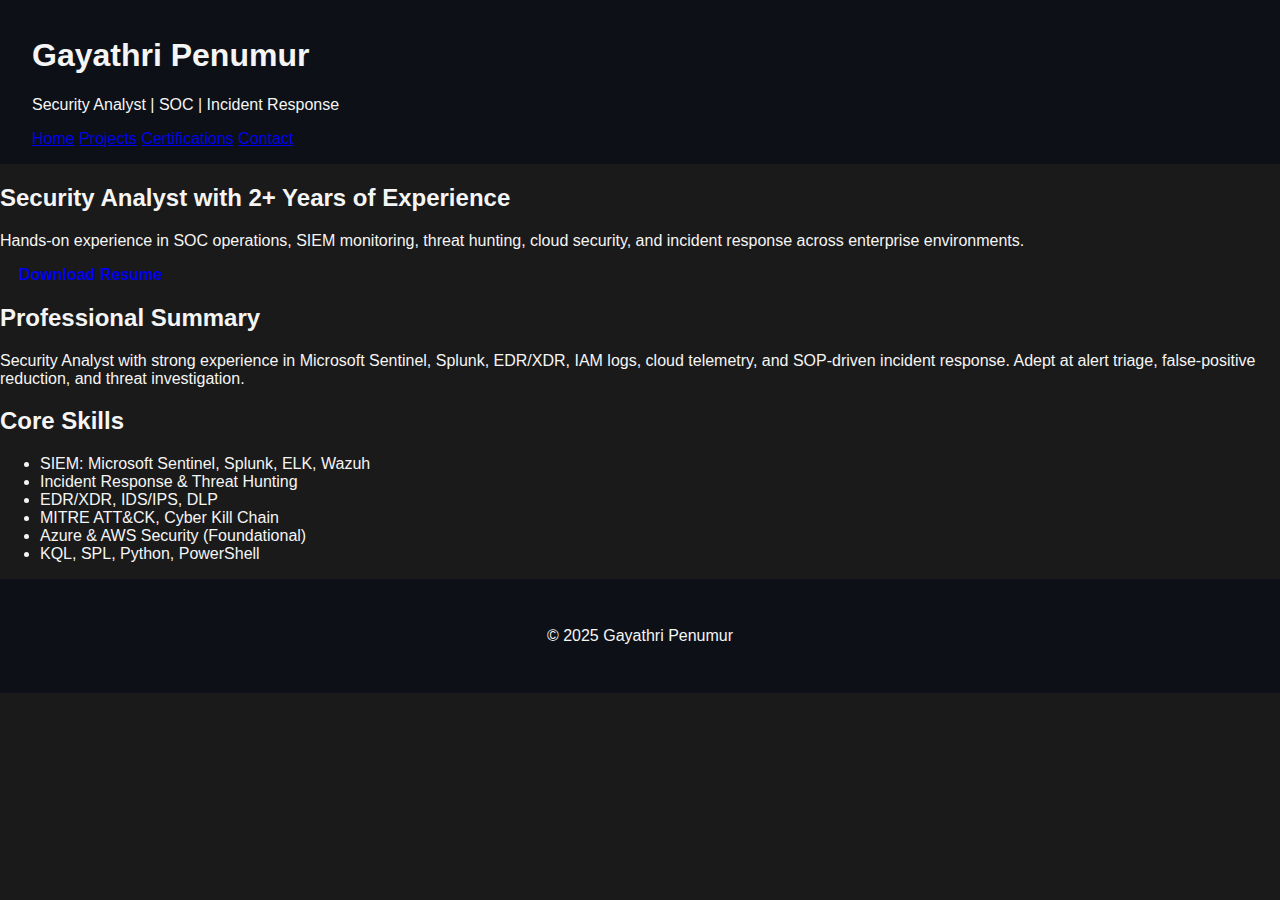
<file: index.html>
<!DOCTYPE html>
<html lang="en">
<head>
  <meta charset="UTF-8">
  <title>Gayathri Penumur | Security Analyst Portfolio</title>
  <meta name="viewport" content="width=device-width, initial-scale=1.0">
  <meta name="description" content="Security Analyst with experience in SOC operations, incident response, SIEM, and cloud security.">

  <link rel="stylesheet" href="./assets/css/require.css">
  <link rel="stylesheet" href="./assets/css/main.css">
</head>

<body>

<header class="header">
  <div class="container">
    <h1>Gayathri Penumur</h1>
    <p>Security Analyst | SOC | Incident Response</p>
    <nav>
      <a href="index.html">Home</a>
      <a href="projects.html">Projects</a>
      <a href="certificates.html">Certifications</a>
      <a href="contact.html">Contact</a>
    </nav>
  </div>
</header>

<section class="hero">
  <div class="container">
    <h2>Security Analyst with 2+ Years of Experience</h2>
    <p>
      Hands-on experience in SOC operations, SIEM monitoring, threat hunting,
      cloud security, and incident response across enterprise environments.
    </p>
    <a class="btn" href="./assets/GayathriPenumur.pdf" target="_blank">Download Resume</a>
  </div>
</section>

<section class="about">
  <div class="container">
    <h2>Professional Summary</h2>
    <p>
      Security Analyst with strong experience in Microsoft Sentinel, Splunk,
      EDR/XDR, IAM logs, cloud telemetry, and SOP-driven incident response.
      Adept at alert triage, false-positive reduction, and threat investigation.
    </p>
  </div>
</section>

<section class="skills">
  <div class="container">
    <h2>Core Skills</h2>
    <ul>
      <li>SIEM: Microsoft Sentinel, Splunk, ELK, Wazuh</li>
      <li>Incident Response & Threat Hunting</li>
      <li>EDR/XDR, IDS/IPS, DLP</li>
      <li>MITRE ATT&CK, Cyber Kill Chain</li>
      <li>Azure & AWS Security (Foundational)</li>
      <li>KQL, SPL, Python, PowerShell</li>
    </ul>
  </div>
</section>

<footer class="footer">
  <p>© 2025 Gayathri Penumur</p>
</footer>

</body>
</html>
</file>
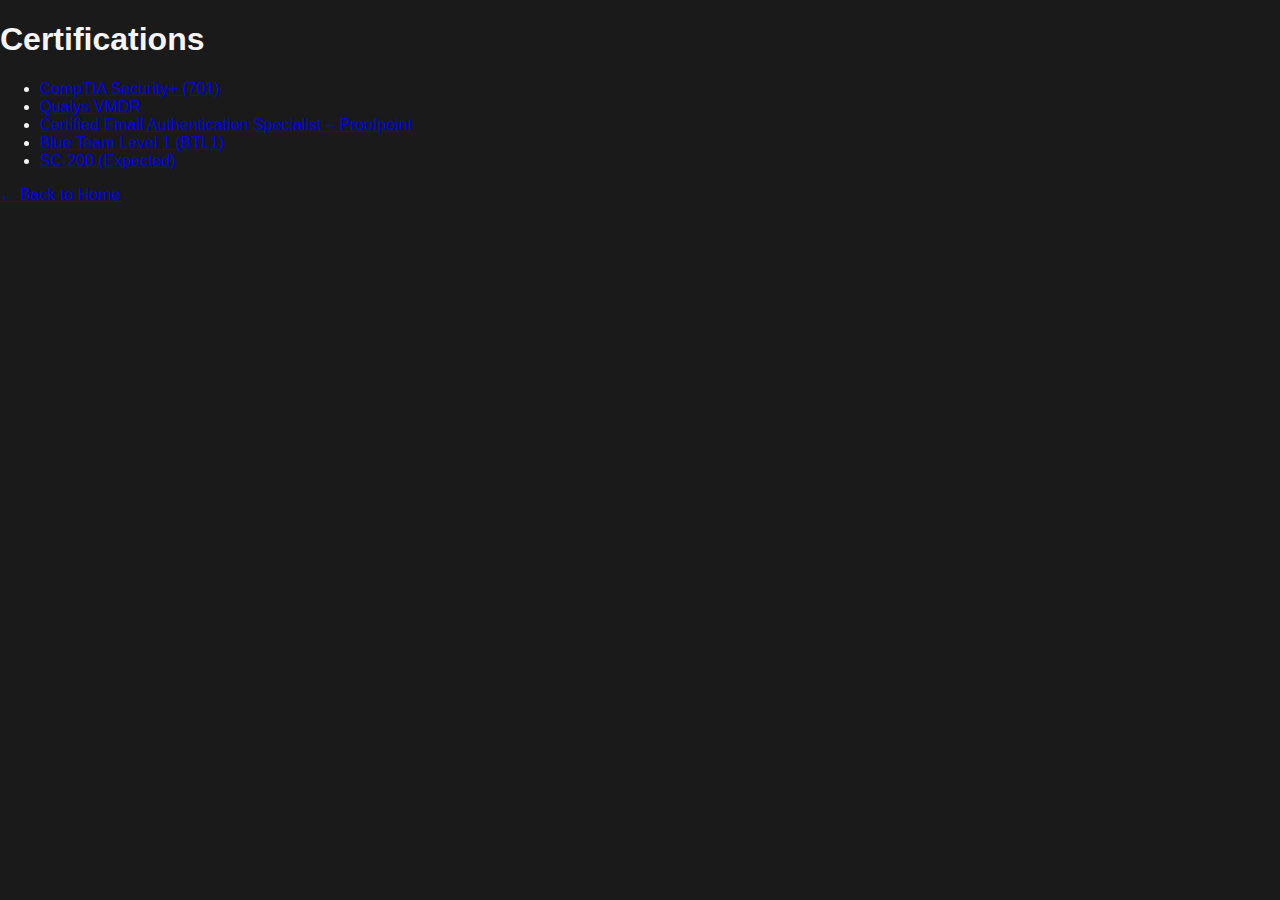
<file: certificates.html>
<!DOCTYPE html>
<html lang="en">
<head>
  <meta charset="UTF-8">
  <title>Certifications | Gayathri Penumur</title>
  <link rel="stylesheet" href="./assets/css/main.css">
</head>

<body>

<h1>Certifications</h1>

<ul>
  <li><a href="./certs/comptia.html">CompTIA Security+ (701)</a></li>
  <li><a href="./certs/qualys.html">Qualys VMDR</a></li>
  <li><a href="./certs/proofpoint.html">Certified Email Authentication Specialist – Proofpoint</a></li>
  <li><a href="./certs/btl1.html">Blue Team Level 1 (BTL1)</a></li>
  <li><a href="./certs/sc200.html">SC-200 (Expected)</a></li>
</ul>

<a href="index.html">← Back to Home</a>

</body>
</html>
</file>
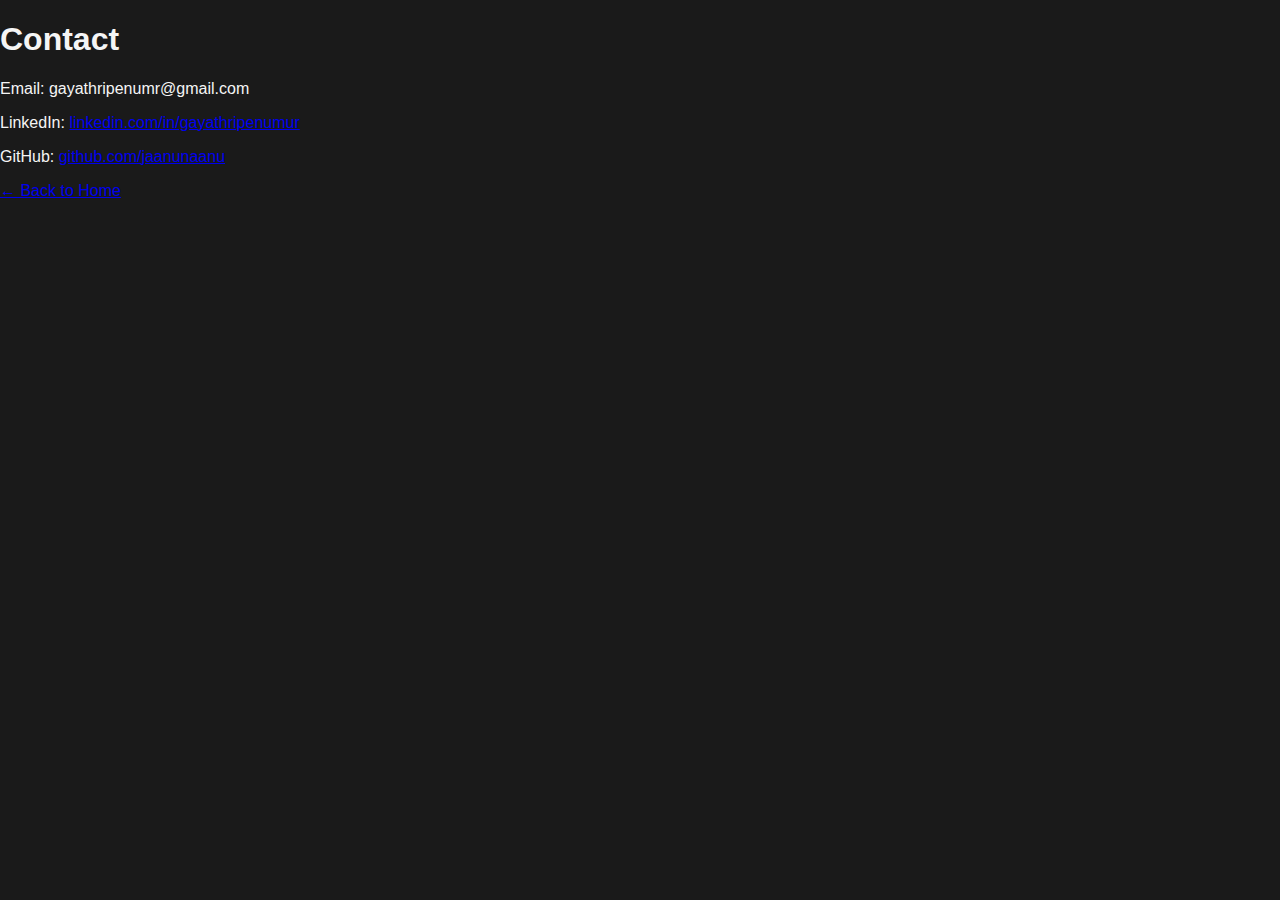
<file: contact.html>
<!DOCTYPE html>
<html lang="en">
<head>
  <meta charset="UTF-8">
  <title>Contact | Gayathri Penumur</title>
  <link rel="stylesheet" href="./assets/css/main.css">
</head>

<body>

<h1>Contact</h1>

<p>Email: gayathripenumr@gmail.com</p>
<p>LinkedIn: <a href="https://www.linkedin.com/in/gayathripenumur/">linkedin.com/in/gayathripenumur</a></p>
<p>GitHub: <a href="https://github.com/jaanunaanu">github.com/jaanunaanu</a></p>

<a href="index.html">← Back to Home</a>

</body>
</html>
</file>
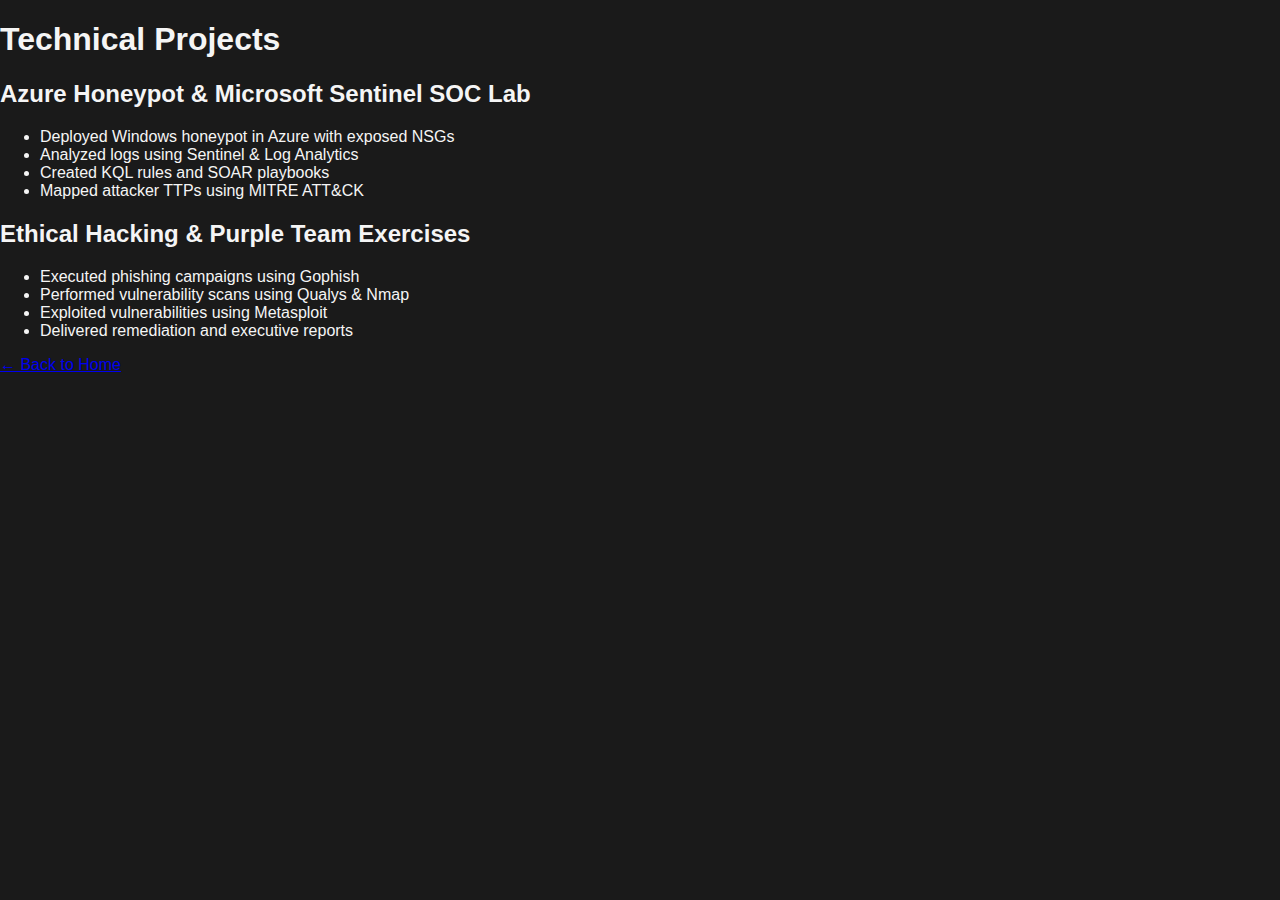
<file: projects.html>
<!DOCTYPE html>
<html lang="en">
<head>
  <meta charset="UTF-8">
  <title>Projects | Gayathri Penumur</title>
  <link rel="stylesheet" href="./assets/css/main.css">
</head>

<body>

<header>
  <h1>Technical Projects</h1>
</header>

<section>
  <h2>Azure Honeypot & Microsoft Sentinel SOC Lab</h2>
  <ul>
    <li>Deployed Windows honeypot in Azure with exposed NSGs</li>
    <li>Analyzed logs using Sentinel & Log Analytics</li>
    <li>Created KQL rules and SOAR playbooks</li>
    <li>Mapped attacker TTPs using MITRE ATT&CK</li>
  </ul>
</section>

<section>
  <h2>Ethical Hacking & Purple Team Exercises</h2>
  <ul>
    <li>Executed phishing campaigns using Gophish</li>
    <li>Performed vulnerability scans using Qualys & Nmap</li>
    <li>Exploited vulnerabilities using Metasploit</li>
    <li>Delivered remediation and executive reports</li>
  </ul>
</section>

<footer>
  <a href="index.html">← Back to Home</a>
</footer>

</body>
</html>
</file>
<file: assets/css/require.css>

</file>
<file: assets/css/main.css>
body {
  font-family: 'Jost', sans-serif;
  margin: 0;
  background-color: #1a1a1a; /* dark gray background */
  color: #f5f5f5; /* light gray text for contrast */
}

.header {
  display: flex;
  justify-content: space-between;
  align-items: center;
  padding: 1rem 2rem;
  background: #0d1117;
  position: sticky;
  top: 0;
  z-index: 100;
}

.navbar-list {
  display: flex;
  list-style: none;
  gap: 2rem;
}

.navbar-link {
  color: #fff;
  text-decoration: none;
  transition: 0.3s;
}

.navbar-link:hover,
.navbar-link.active {
  color: #00ffcc;
}

.btn {
  padding: 0.5rem 1.2rem;
  border-radius: 5px;
  text-decoration: none;
  font-weight: 600;
}

.btn-primary {
  background: #00ffcc;
  color: #0d1117;
}

.hero-section {
  display: flex;
  align-items: center;
  justify-content: space-between;
  padding: 4rem 2rem;
  background: linear-gradient(135deg, #0d1117, #161b22);
}

.hero-content h1 {
  font-size: 3rem;
  margin: 0.5rem 0;
}

.skill-section {
  padding: 4rem 2rem;
  text-align: center;
}

.skill-cards {
  display: flex;
  flex-wrap: wrap;
  justify-content: center;
  gap: 1rem;
}

.card {
  background: #161b22;
  padding: 1rem 2rem;
  border-radius: 10px;
}

.footer {
  background: #0d1117;
  padding: 2rem;
  text-align: center;
}

.social-list {
  display: flex;
  justify-content: center;
  gap: 1rem;
  padding: 0;
  list-style: none;
}
.social-list li a {
  color: #fff;
  font-size: 1.5rem;
  transition: 0.3s;
}
.social-list li a:hover {
  color: #00ffcc;
}
</file>
